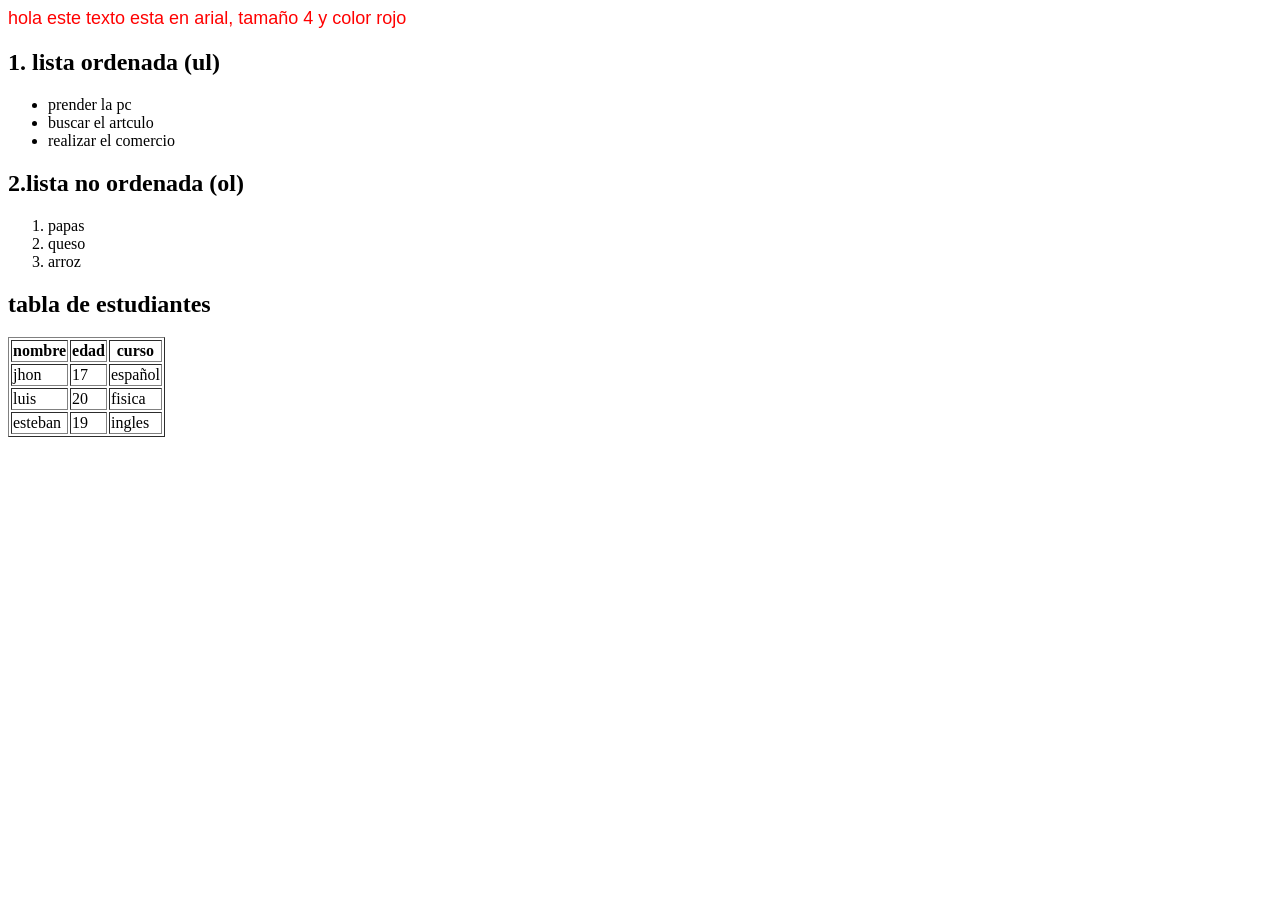
<file: index.html>
<html>

<head>
    <title>ejemplo con etiqueta font</title>
</head>

<body>

    <font face="arial" size="4" color="red">
        hola este texto esta en arial, tamaño 4 y color rojo
    </font>

</body>

<title>ejemplo de listas</title>
<h2>1. lista ordenada (ul)</h2>
<ul>
    <li>prender la pc</li>
    <li>buscar el artculo</li>
    <li>realizar el comercio</li>
</ul>

<h2>2.lista no ordenada (ol)</h2>
<ol>
    <li>papas</li>
    <li>queso</li>
    <li>arroz</li>
</ol>

<title>ejemplo de tabla</title>
<h2>tabla de estudiantes</h2>
<table border="1">
    <tr>
        <th>nombre</th>
        <th>edad</th>
        <th>curso</th>
    </tr>
    <tr>
        <td>jhon</td>
        <td>17</td>
        <td>español</td>
    </tr>
    <tr>
        <td>luis</td>
        <td>20</td>
        <td>fisica</td>
    </tr>
    <tr>
        <td>esteban</td>
        <td>19</td>
        <td>ingles</td>
    </tr>
</table>


</html>
<head>
  <meta charset="UTF-8">
  <title>Mi sitio</title>
  <link rel="stylesheet" href="style.css">
</head>
</file>
<file: style.css>
css #first {
    background-color: red;
    width: auto;
    fant-family: arial;
}

#second {
    background-color: #19a530;
    width: 200px;
    font-family: 'Times New Roman';
}

#third {
    background-color: rgb(105, 89, 253);
    width: 50% font-family: courier;
}

div {
    margin: 10px;
    padding: 5px;
}

#{color:blue;
 font-family: avenir;

}
</file>
